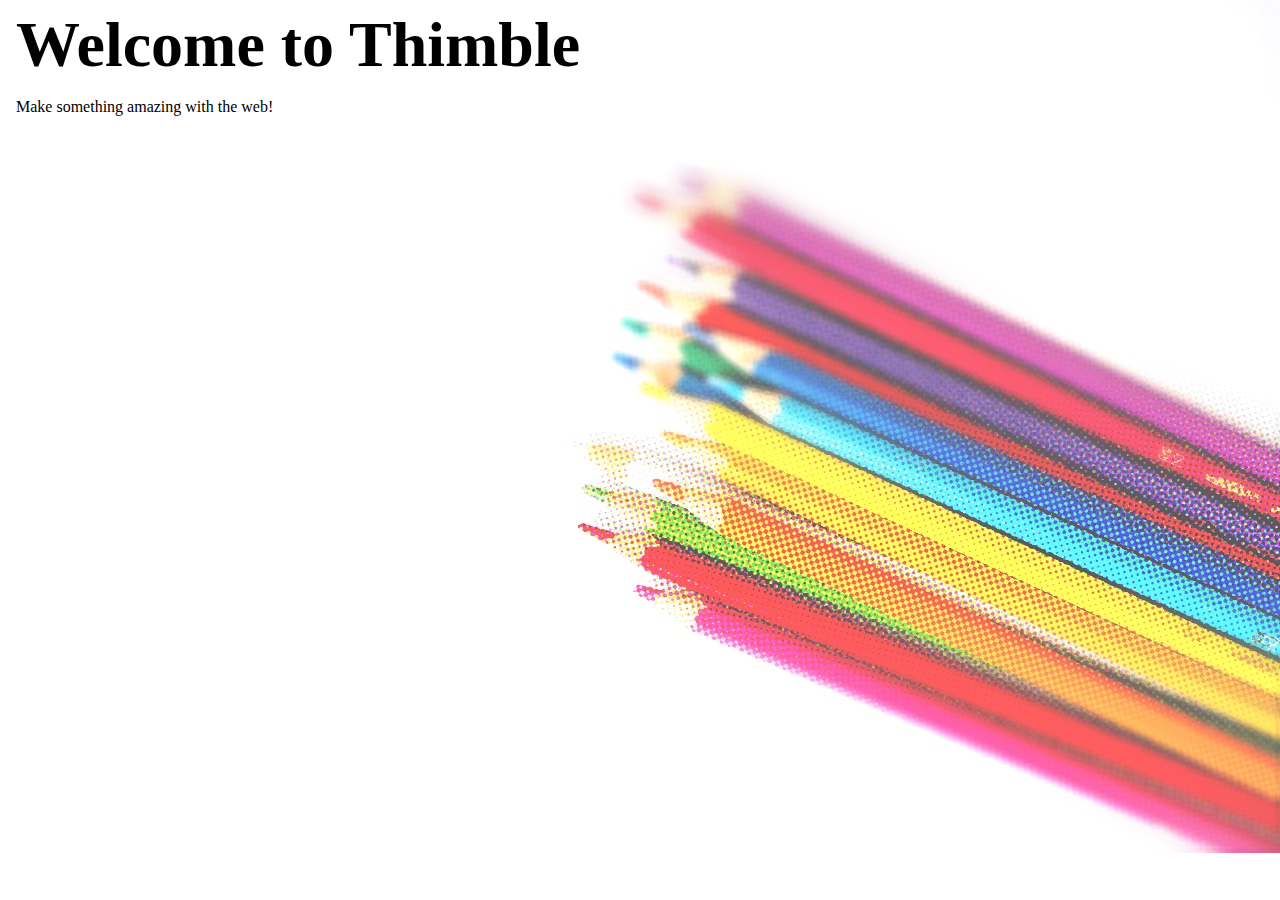
<file: index-2.html>
<!DOCTYPE html>
<html>
  <head>
    <meta charset="utf-8">
    <meta name="viewport" content="width=device-width, initial-scale=1">
    <title>Made with Thimble</title>
    <link rel="stylesheet" href="style.css">
  </head>
<body>
    <h1>Welcome to Thimble</h1>
    <p>
      Make something <strong>amazing</strong> with the web!
    </p>
  </body>
</html>
</file>
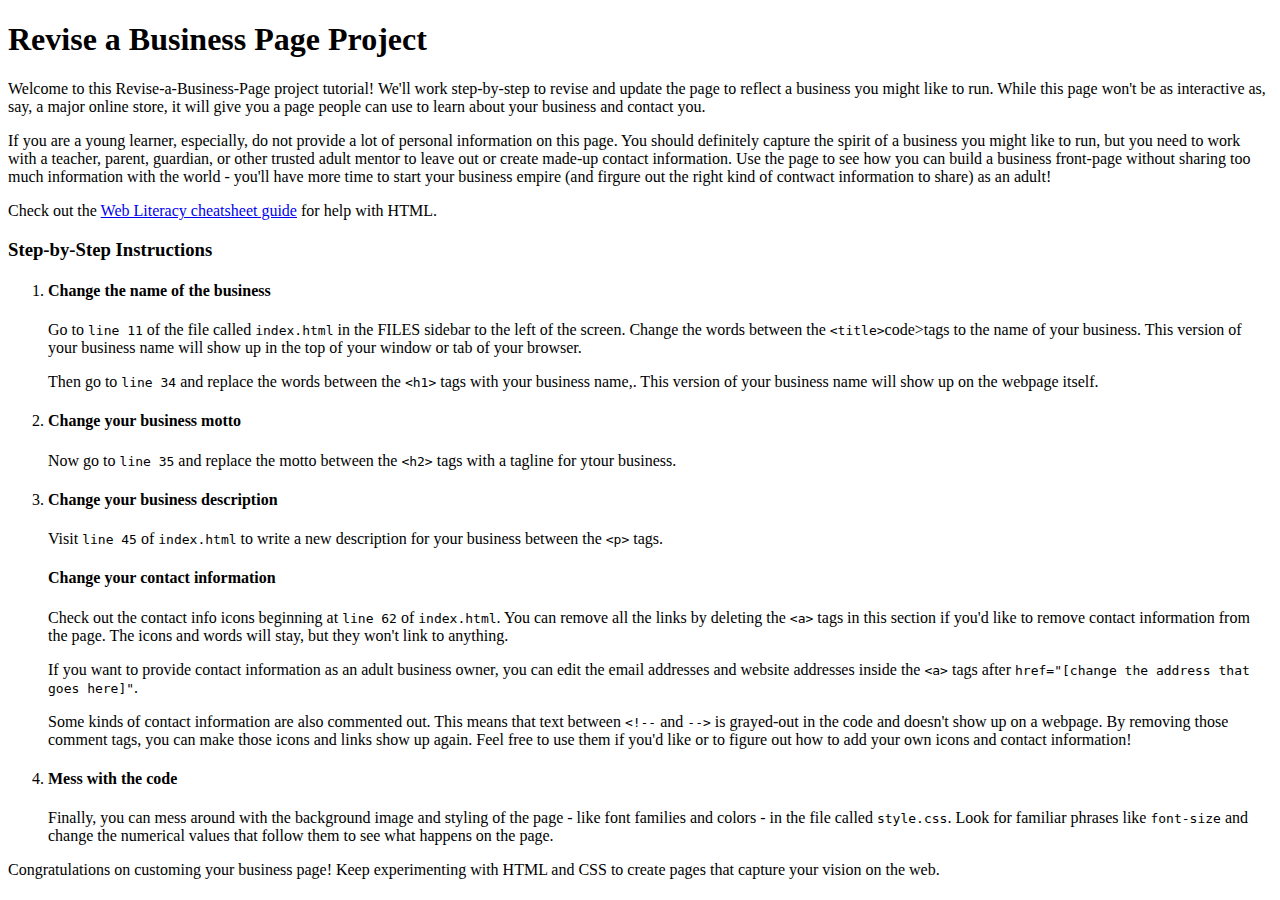
<file: tutorial.html>
<!DOCTYPE html>
<html>
  <head>
    <title>Revise a Business Page Project Tutorial</title>
    <link rel="stylesheet" type="text/css" href="https://thimble.mozilla.org/tutorial/tutorial.css">
  </head>

  <body>
    <div class="tutorial">
      <h1>Revise a Business Page Project</h1>
      <p>
       Welcome to this Revise-a-Business-Page project tutorial! We'll work step-by-step to revise and update the page to reflect a business you might like to run. While this page won't be as interactive as, say, a major online store, it will give you a page people can use to learn about your business and contact you.
      </p>
      <p>
        If you are a young learner, especially, do not provide a lot of personal information on this page. You should definitely capture the spirit of a business you might like to run, but you need to work with a teacher, parent, guardian, or other trusted adult mentor to leave out or create made-up contact information. Use the page to see how you can build a business front-page without sharing too much information with the world - you'll have more time to start your business empire (and firgure out the right kind of contwact information to share) as an adult!
      </p>
      <p>
        Check out the <a href="https://docs.google.com/document/d/1c_Nw9FRHB318rxBgr_Y0rxEglZSMOdCIF9pWeMXxZbs/edit" target="_blank">Web Literacy cheatsheet guide</a> for help with HTML.
      </p>

      <h3>Step-by-Step Instructions</h3>
      <ol class="steps">
        <li>
          <h4>Change the name of the business</h4>
          
          <p>
            Go to <code>line 11</code> of the file called <code>index.html</code> in the FILES sidebar to the left of the screen. Change the words between the <code>&lt;title&gt;</code>code>tags to the name of your business. This version of your business name will show up in the top of your window or tab of your browser.</p>
            
            <p>Then go to <code>line 34</code> and replace the words between the <code>&lt;h1&gt;</code> tags with your business name,. This version of your business name will show up on the webpage itself.
          </p>
        </li>
        <li>
          <h4>
            Change your business motto
          </h4>
          <p>
            Now go to <code>line 35</code> and replace the motto between the <code>&lt;h2&gt;</code> tags with a tagline for ytour business.
          </p>
        </li>
        <li>
          <h4>
            Change your business description
          </h4>
          <p>
            Visit <code>line 45</code> of <code>index.html</code> to write a new description for your business between the <code>&lt;p&gt;</code> tags.
          </p>
        </li>
        <h4>
          Change your contact information
        </h4>
        <p>
          Check out the contact info icons beginning at <code>line 62</code> of <code>index.html</code>. You can remove all the links by deleting the <code>&lt;a&gt;</code> tags in this section if you'd like to remove contact information from the page. The icons and words will stay, but they won't link to anything.
        </p>
        <p>
          If you want to provide contact information as an adult business owner, you can edit the email addresses and website addresses inside the <code>&lt;a&gt;</code> tags after <code>href="[change the address that goes here]"</code>.
        </p>
        <p>
          Some kinds of contact information are also commented out. This means that text between  <code>&lt;!--</code> and <code>--&gt;</code> is grayed-out in the code and doesn't show up on a webpage. By removing those comment tags, you can make those icons and links show up again. Feel free to use them if you'd like or to figure out how to add your own icons and contact information!</p>
        <li>
          <h4>
            Mess with the code
          </h4>
          <p>
            Finally, you can mess around with the background image and styling of the page - like font families and colors - in the file called <code>style.css</code>. Look for familiar phrases like <code>font-size</code> and change the numerical values that follow them to see what happens on the page.
          </p>
        </li>
      </ol>
      
      <p>
        Congratulations on customing your business page! Keep experimenting with HTML and CSS to create pages that capture your vision on the web.
      </p>
      
    </div>
  </body>
</html>
</file>
<file: style.css>
body {
  background-color: #fff;

  /*This is where you can change the background image. Try to find a large image that represents your business. Search with https://search.creativecommons.org to findimages that are licensed for sharing.*/

  background-image: url('colored-pencils-2.jpg');
  background-size: 100%;
  background-repeat: no-repeat;
  height:100%;
  width:100%;
  margin-left: 1em;
  overflow-y: auto;
  overflow-x: hidden;
}

h1, h2, h3 {
  margin-bottom: 0;
  margin-top: 0;
}

h1 {
  font-family: 'Alfa Slab One', serif;
  font-size: 4em;
  font-weight: 400, 600;

}

h2, h3 {
  font-family: 'Roboto Slab', serif;
}

h2 {
  font-size: 2.5em;
  font-weight: 700;
  margin-bottom: .5em;
}

h3 {
  font-size: 2em;
  font-weight: 400;
  margin-bottom: .25em;
  text-decoration: underline;
}

a, p, ul {
  font-family: 'Roboto Slab', serif;
  font-weight: 300;
}

p, ul {
  font-size: 1em;
}

/*Image CC0 Public Domain by Alexander Stein from https://www.pexels.com/photo/creative-desk-pens-school-2170/*/

.ebay-icon {
  list-style-image: url('ebay-icon.png');
}

.email-icon {
  list-style-image: url('email-icon.png');
}

.etsy-icon {
  list-style-image: url('etsy-icon.png');
}

.facebook-icon {
  list-style-image: url('facebook-icon.png');
}

.github-icon {
  list-style-image: url('github-icon.png');
}

.phone-icon {
  list-style-image: url('phone-icon.png');
}

.twitter-icon {
  list-style-image: url('twitter-icon.png');
}

.cc-by-sa {
  vertical-align: middle;
}

#banner{
  float: left;
  margin-left: auto;
  margin-right: auto;
  width:90%;
}

#about {
  float: left;
  max-width: 500px;
  min-width: 300px;
}

#contact {
  clear: both;
  float: left;
  width:40%;
}

#bottom-info {
  top: 3em;
  float: left;
  font-size: .8em;
  margin-left: auto;
  margin-right: auto;
  position: relative;
  width: 90%;

}

a:link {
  color: #000;
}

a:hover {
  color: #5F83EE;
}

a:active, a:visited {
  color: #806EA3;
}
</file>
